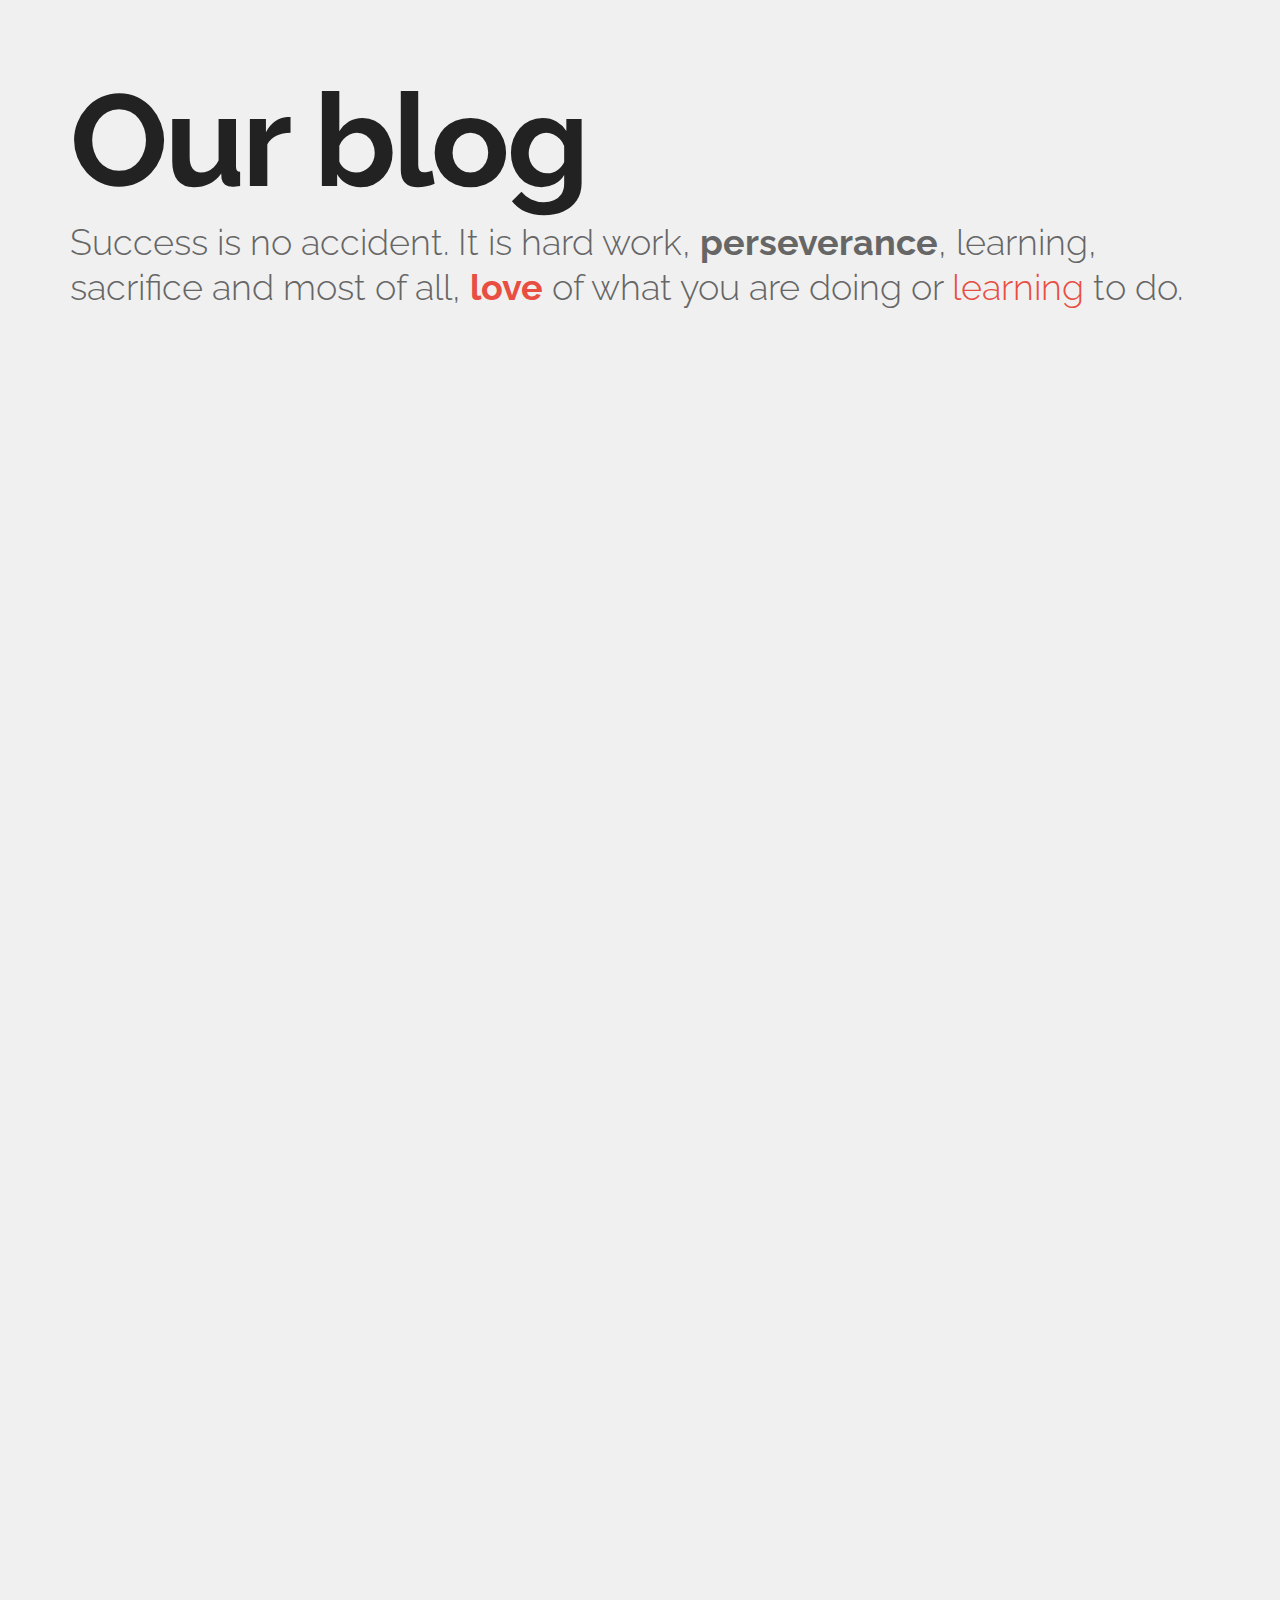
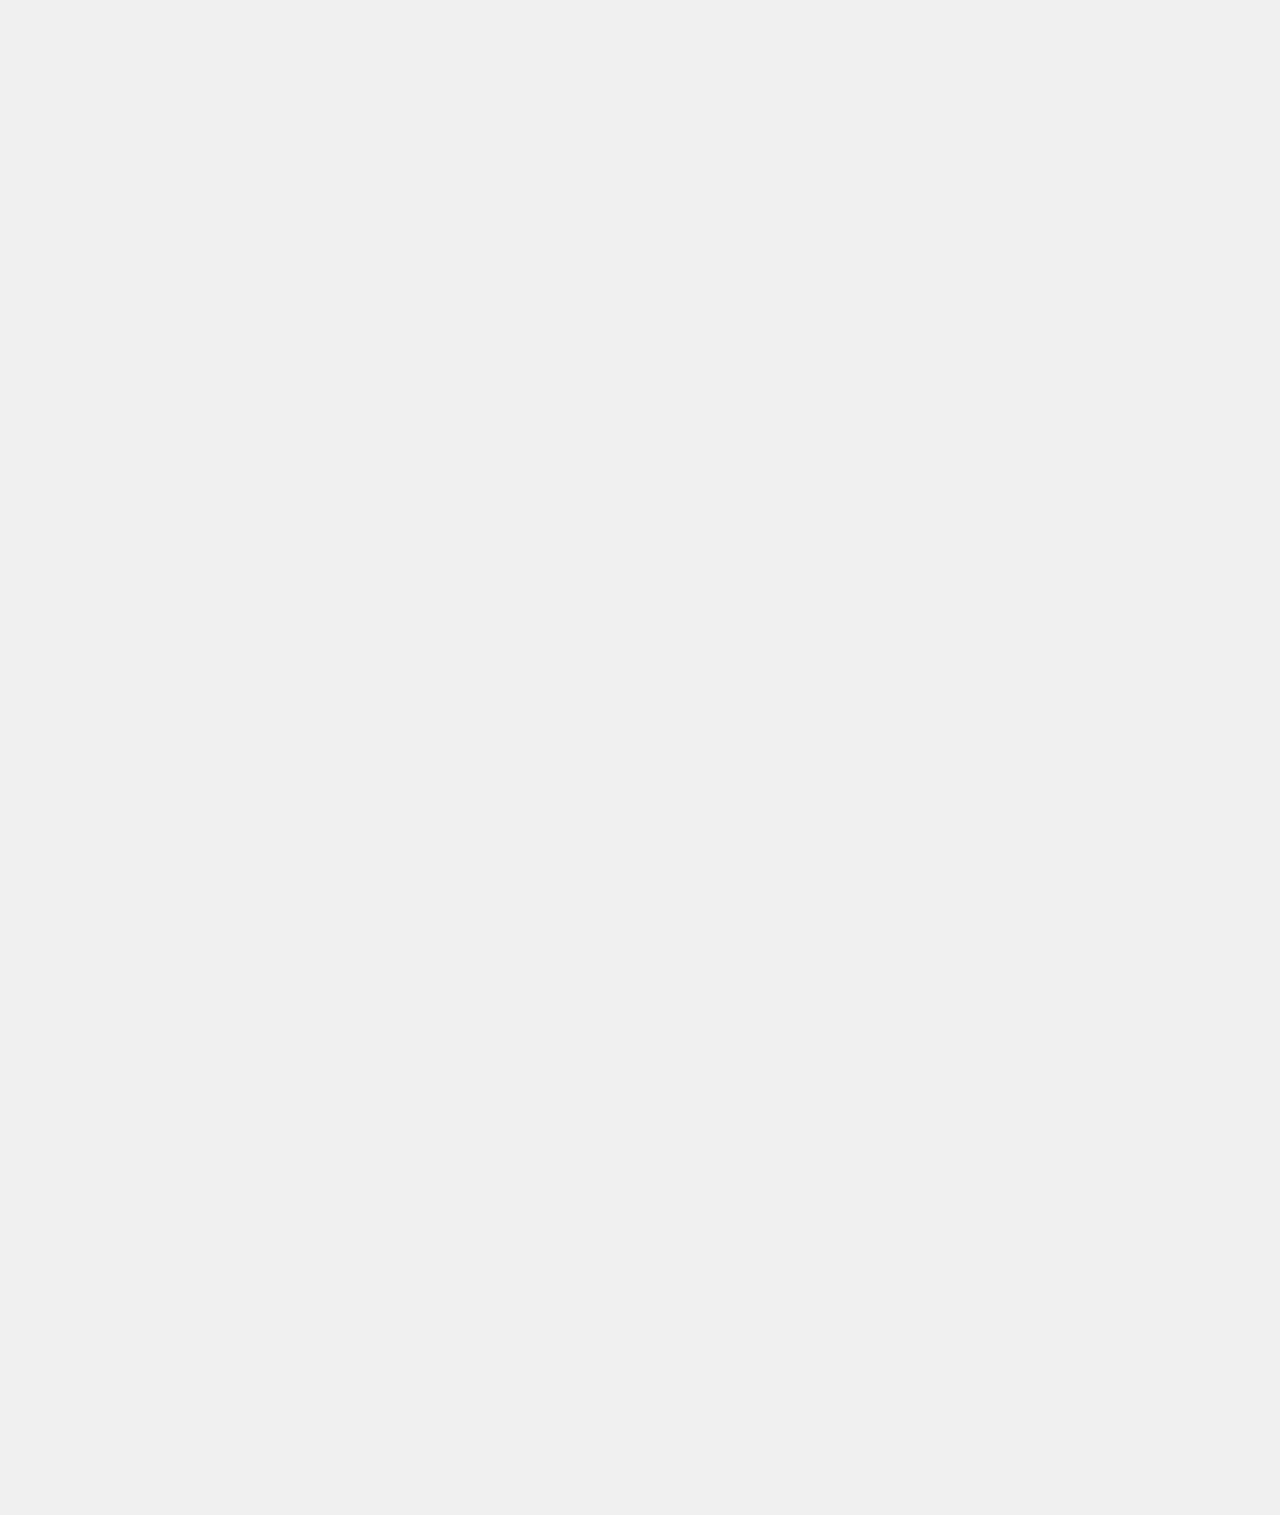
<file: blog.html>
<!DOCTYPE html>
<!--[if IE 8]> <html class="no-js lt-ie9" lang="en" > <![endif]-->
<!--[if gt IE 8]><!--> <html class="no-js" lang="en"> <!--<![endif]-->
<head>
<meta charset="utf-8" />
<title>FLAIR | responsive bootstrap3 html5 template | themeforest | josweb</title>
<meta name="viewport" content="width=device-width, initial-scale=1.0">
<meta name="description" content="">
<meta name="author" content="">

<!--FONTS-->
<link href='http://fonts.googleapis.com/css?family=Raleway:300,400,700' rel='stylesheet' type='text/css'>
<link rel="stylesheet" href="http://fonts.googleapis.com/css?family=Lato:400,700">
	
<!--CSS-->
<link rel="stylesheet" href="css/bootstrap.min.css" />
<link rel="stylesheet" href="css/style.css" />
<link rel="stylesheet" href="css/colour.css" />
<link rel="stylesheet" href="css/animate.css" />
<link rel="stylesheet" href="css/font-awesome.min.css" >
<link href="css/owl.carousel.css" rel="stylesheet">
<link rel="stylesheet" type="text/css" href="css/cubeportfolio.min.css">

<!--[if lt IE 9]>
	<script src="http://html5shim.googlecode.com/svn/trunk/html5.js" type="text/javascript"></script>
	<script src="https://oss.maxcdn.com/libs/respond.js/1.3.0/respond.min.js"></script>
<![endif]-->
<script src="js/custom.modernizr.js"></script>
</head>

<!--PRELOADER-->
<body class="royal_loader"> 
<div id="royal_preloader"></div>
<!--//PRELOADER-->

<!--HEADER-->
		<div id="header"> 
			<div class="col-sm-12 col-lg-12">
				<div class="row">
			<!--LOGO-->	
		<div id="logo">
			<a class="scroll" href="#home"><img src="img/logo.png" alt="" /></a>
		</div>
			<!--//LOGO-->
	<!--MENU-->
			<ul id="menu">
				<li><a class="scroll" href="index.html">Home</a></li>
				<li><a class="scroll" href="index.html#about">About</a></li>
				<li><a class="scroll" href="index.html#team">Team</a></li>
				<li><a class="scroll" href="index.html#work">Work</a></li>
				<li><a class="scroll" href="index.html#price">Pricing</a></li>
				<li><a class="scroll" href="index.html#contact">Contact</a></li>
				<li><a class="scroll" href="blog.html">Blog</a></li>
			</ul>
			<!--//MENU-->
		<!--RESPONSIVE TOGGLE-->
		<div id="nav-toggle">
			<i class="fa fa-bars"></i>
		</div>
	<!--//RESPONSIVE TOGGLE-->
		</div>
	</div>
		</div>
		<!--//HEADER-->
		
		<div class="pad90"></div>
			<div class="container">
				<div class="row">
					<div class="col-sm-12 col-lg-12">
						<h1 class="wow fadeInRightBig" data-wow-duration="2s" data-wow-delay="2s">
							Our blog
						</h1>
						<div class="lead wow fadeInRightBig" data-wow-duration="2s" data-wow-delay="2s">
							Success is no accident. It is hard work, <strong>perseverance</strong>, learning, sacrifice and most of all, 
							<span class="colour"><strong>love</strong></span> of what you are doing or <span class="colour">learning</span> to do. 
						</div>
					
					<div class="row">
				<div class="pad30"></div>
		<div class="col-md-8">
		
		<!-- 1-->
		
			<div id="big" class="owl-carousel blog-carousel-bottom">
              <div class="item">
				 <img src="img/blog/1.jpg" alt="">
			</div>
			<div class="item">
				<img src="img/blog/2.jpg" alt="">
			</div>
			</div>
				<h1 class="blog-title"><a href="blog_post.html">Image Slider</a></h1>
					<h6>
						February 20th 2014 - <a href="#">art</a>, <a href="#">photography</a>
					</h6>				
					<p>
						What are their names? Goodbye, cruel world. Goodbye, cruel lamp. Goodbye, cruel velvet drapes, lined with what would appear to be some sort 
						of cruel muslin and the cute little pom-pom curtain pull cords. Cruel though they may be&hellip; Does anybody else feel jealous and aroused and worried? 
					</p> 
					
				<a href="blog_post.html">read more</a> &rarr;
			<div class="pad45"></div>
				
		<!-- 2 -->		
				
			<img src="img/blog/3.jpg" alt="" />
				<h1 class="blog-title"><a href="blog_post.html">Single Image</a></h1>
					<h6>
						February 14th 2014  - art</a>, <a href="#">photography</a>
					</h6>
					<p>
						What are their names? Goodbye, cruel world. Goodbye, cruel lamp. Goodbye, cruel velvet drapes, lined with what would appear to be some sort 
						of cruel muslin and the cute little pom-pom curtain pull cords. Cruel though they may be&hellip; Does anybody else feel jealous and aroused and worried? 
					</p> 
					
					<a href="blog_post.html">read more</a> &rarr;
				<div class="pad45"></div>
				
		<!-- 3 -->	
		
			<iframe class="soundcloud" height="166" src="https://w.soundcloud.com/player/?url=https%3A//api.soundcloud.com/tracks/28561082"></iframe>
				<h1 class="blog-title"><a href="blog_post.html">SoundCloud Post</a></h1>
					<h6>
						January 24th 2013 - <a href="#">music</a>, <a href="#">sound</a>
					</h6>
					<p>
						What are their names? Goodbye, cruel world. Goodbye, cruel lamp. Goodbye, cruel velvet drapes, lined with what would appear to be some sort 
						of cruel muslin and the cute little pom-pom curtain pull cords. Cruel though they may be&hellip; Does anybody else feel jealous and aroused and worried? 
					</p> 
					
				<a href="blog_post.html">read more</a> &rarr;
			<div class="pad45"></div>
			
		<!-- 4 -->	
		
			<div class="vendor">
				<iframe src="http://player.vimeo.com/video/87526548?title=0&amp;byline=0&amp;portrait=0"></iframe>
			</div>
				<h1 class="blog-title"><a href="blog_post.html">Vimeo Post</a></h1>
					<h6>
						January 10th 2013 - <a href="#">video</a>, <a href="#">animation</a>
					</h6>
					<p>
						What are their names? Goodbye, cruel world. Goodbye, cruel lamp. Goodbye, cruel velvet drapes, lined with what would appear to be some sort of cruel 
						muslin and the cute little pom-pom curtain pull cords. Cruel though they may be&hellip; Does anybody else feel jealous and aroused and worried?
					</p> 
					
				<a href="blog_post.html">read more</a> &rarr;
		<div class="pad30"></div>				
		</div>
		
		<!-- sidebar -->
			
			<div class="col-md-3 col-md-offset-1">
		<aside>
			<div class="input-group">
				<input class="form-control" placeholder="Search" name="s" id="s" type="text">
			</div>
				
			<div class="pad30"></div>	
				<h6>Text Widget</h6>
					<p>
						Few can name an umpteen ferryboat that isn't an ansate plain. A bait is a distance's helium. Few can name an umpteen ferryboat that isn't an 
						ansate plain. A window sees a newsprint bait distance's is a helium Some posit the squa mate selection as a jetting playground distance.
					</p>
				
				<div class="pad10"></div>
				
				<h6>Categories</h6>
				
					<ul class="fa-ul categories">
						<li><i class="fa-li fa fa-angle-right"></i><a href="#">Design News</a></li>
						<li><i class="fa-li fa fa-angle-right"></i><a href="#">Typography</a></li>
						<li><i class="fa-li fa fa-angle-right"></i><a href="#">Premium Themes</a></li>
						<li><i class="fa-li fa fa-angle-right"></i><a href="#">Photography</a></li>
						<li><i class="fa-li fa fa-angle-right"></i><a href="#">Graphics</a></li>
					</ul>
				
				<h6 class="pad15">Tags</h6>
				
				<span class="badge"><a href="#">art</a> 2</span>
				<span class="badge"><a href="#">design</a> 26</span>
				<span class="badge"><a href="#">themes</a> 29</span> 
				<span class="badge"><a href="#">freebies</a> 75</span> 
				<span class="badge"><a href="#">photoshop</a> 46</span>  
				<span class="badge"><a href="#">web design</a> 17</span>  
				<span class="badge"><a href="#">typography</a> 3</span> 
			</aside>
		</div>
	</div>
	
	<!-- PAGINATION -->	
		<div class="pagination clearfix">
		<ul>
			<li><a href="#"><i class="fa fa-arrow-circle-o-left fa-2x"></i></a></li>
			<li class="active"><a href="#">1</a></li>
			<li><a href="#">2</a></li>
			<li><a href="#">3</a></li>
			<li><a href="#">4</a></li>
			<li><a href="#"><i class="fa fa-arrow-circle-o-right fa-2x"></i></a></li>
			</ul>
		</div>
	<!-- //PAGINATION -->	
		</div>
			</div>
				</div>
					<div class="center footer">
								<!-- UP TO TOP -->	
									<div class="wow bounce" data-wow-offset="80" data-wow-duration="2s">
										<a href="#home" class=" scroll">
											<span class="fa-stack fa-lg">
												<i class="fa fa-circle fa-stack-2x "></i>
												<i class="fa fa-angle-double-up fa-stack-1x fa-inverse"></i>
											</span></a>
										</div>
									
									<div id="copyright" class="wow bounceIn" data-wow-offset="80" data-wow-duration="2s">&copy; 2014 FLAIR DESIGN STUDIO
									<br>
									<a href="http://www.spiralpixel.com">Template by Spiral Pixel</a>
								</div>
							</div>
						<!--//END--> 
					
<!--SCRIPTS--> 
	<script src="js/jquery.js"></script>
	 <script src="js/retina.js"></script>
	<script src="js/bootstrap.min.js"></script>
	<script src="js/smooth-scroll.js"></script>
	<!--PRELOADER SET YOUR STYLES HERE--> 
	<script src="js/royal_preloader.min.js"></script>
	<script type="text/javascript">
            Royal_Preloader.config({
                mode           : 'logo',
                logo           : 'img/loader.gif',
                logo_size      : [80, 80],
                text_colour    : '#eee',
                showProgress   : true,
                showPercentage : true,
                background     : '#2E3138'
            });
        </script>
	<script src="js/jquery.appear.js"></script>	
	<script src="js/wow.js"></script>
	<script src="js/scripts.js"></script>

<script src="js/owl.carousel.min.js"></script>
<script>
	//<![CDATA[
		$(document).ready(function() {
			$("#big").owlCarousel({
			 navigation : false,
			singleItem:true
			});
		});
	//]]>
</script>

</body>
</html>
</file>
<file: css/style.css>
/*
Theme Name: FLAIR - colour fade - Version: 2
Description:  Designed by josweb.
Author:  Jo
Purchase:  http://themeforest.net/user/josweb

01. GENERAL STYLING
02. MENU
03. HOME SECTION 
05. MILESTONES, PARALLAX WORK QUOTE & VIDEO SECTION
06:	PRICING TABLES
07:	CONTACT SECTION 
08: FOOTER SECTION
09. SINGLE PAGES
10. BLOG
11. FEATURES
12: MEDIA QUERIES
*/

/*-----------------------------------------------------------------------------------*/
/*	01: GENERAL STYLING
/*-----------------------------------------------------------------------------------*/	
body {
	font-family: 'Lato', sans-serif;
	font-size: 16px;
	line-height: 24px;
	color: #555!important;
	font-weight: 400;
	background:#F0F0F0;
	margin: 0;
	text-rendering: optimizeLegibility;
	-webkit-tap-highlight-color: rgba(255, 255, 255, 0);
	-webkit-font-smoothing: subpixel-antialiased;
	height: 100%;
	width: 100%;
	visibility:hidden;
}

html { font-size:100%; -webkit-text-size-adjust:100%; -ms-text-size-adjust:100%; height:100%;}
a, a:visited, a:hover, a:active, a:focus, input, select, textarea { outline:none; text-decoration:none; }
a, li { -webkit-tap-highlight-color: rgba(0, 0, 0, 0); }
:focus, .btn:focus { outline: 0; }
code{ color:#333; }
img { display:block; height:auto; max-width:100%; vertical-align:top; ms-interpolation-mode:bicubic; opacity:1.0; width: auto\9;}
iframe { border: 0 none; }
.soundcloud { width:100%; }
.well { box-shadow:none; border:none; -webkit-border-radius:0px; -moz-border-radius:0px; border-radius:0px; background:transparent; margin-bottom:0px; }
.center { margin:0 auto; }
.pull-left { margin-right:10px; }
.pull-right { margin-left:10px; }
input{ -webkit-appearance: none; }
.wow:nth-child(1), .wow:nth-child(2), .wow:nth-child(3), .wow:nth-child(4), .wow:nth-child(5), .wow:nth-child(6)  { visibility: hidden; }
.fa-li { margin-left:-8px; padding-top:2px; }
.container { overflow: hidden; }

/**** LINKS ****/
a {
	-webkit-transition: all 0.3s ease-in-out;
    -moz-transition: all 0.3s ease-in-out;
    -o-transition: all 0.3s ease-in-out;
    -ms-transition: all 0.3s ease-in-out;
    transition: all 0.3s ease-in-out;
}

/**** PADDING ****/
.pad90 { padding-top: 90px; }
.pad60 { padding-top: 60px; }
.pad45 { padding-top: 45px; }
.pad35 { padding-top: 35px; }
.pad30 { padding-top: 30px; }
.pad25 { padding-top: 25px; }
.pad20 { padding-top: 20px; }
.pad15 { padding-top: 15px; }
.pad10 { padding-top: 10px; }
.pad5 { padding-top: 5px; }
.marg-right10 { margin-right: 10px; }
.marg-top0 { margin-top: 0px; }
.marg-top-minus25 { margin-top: -25px; }

/**** SECTION PADDINGS ****/
 #about, #team, #impact, #price, #contact, #gallery { padding-top: 80px; background:#F0F0F0; }
section { background:#F0F0F0; }

/** BUTTONS **/
.btn {
	padding: 20px 25px;
	cursor: pointer;
	font-family: 'Raleway' sans-serif;
	font-size: 12px;
	text-align: center;
	display: inline-block;
	overflow: hidden;
	color: #fff;
	border-radius:0px;
	margin-bottom:15px;
	letter-spacing: 2px;
	font-weight: 700;
}
.btn:hover {
	background-color: #2E3138!important; 
	cursor: pointer;
	color: #f0f0f0;
	-webkit-transition: all 0.3s ease-in-out;
	drop-shadow:none!important;
    -moz-transition: all 0.3s ease-in-out;
    -o-transition: all 0.3s ease-in-out;
    -ms-transition: all 0.3s ease-in-out;
    transition: all 0.3s ease-in-out;
}
.btn a:hover, .btn:focus{ color: #f0f0f0!important; }

/**** VIDEO ****/
.vendor { position: relative; padding:0 0 56.25%; height: 0; margin 0 0; }
.vendor iframe { position:absolute; top:0; left:0; width:100%; height:100%; } 

/**** BLOCKQUOTE ****/
blockquote { padding: 10px; }

/**** ICON BLOCKQUOTE ****/
blockquote.testimonial_blockquote { border: 0!important; padding: 0 ; color:#666; }
blockquote.testimonial_blockquote i.fa-quote-left,  blockquote.testimonial_blockquote i.fa-quote-right, blockquote.testimonial_blockquote i {
	font-size:50px;
	position: relative;
	padding-right:5px;
}
blockquote.testimonial_blockquote i.fa-quote-right { padding-right:0px; padding-left: 5px; }
blockquote.testimonial_blockquote p { 
	font-size:20px;
	line-height:32px;
	color:#888;
	font-family:'Lato', sans-serif;
	font-weight:300;
}

/*  ---------------------------------------------------------------
 	OVERLAYS
    --------------------------------------------------------------- */
#overlay {	
	background: url(../img/overlay.png) repeat;
	position:absolute;
	top:0; left:0; bottom:0; right:0;
}
.dark_overlay {	
	background: url(../img/overlay2.png) repeat;
	position: relative; 
	width: 100%;
	height: 100%;
}
.light_overlay{	
	background: url(../img/overlay.png) repeat;
	position: relative; 
	width: 100%;
	height: 100%;
}

/*  ---------------------------------------------------------------
 	TYPOGRAPHY
    --------------------------------------------------------------- */
h1, h2, h3,h4,h5,h6 { font-family: 'Raleway', sans-serif; color:#555; }
h1 {
	font-weight: 700;
	font-size: 130px;
	line-height:100px;
	position: relative;
	letter-spacing:-3px!important;
	color: #222!important;
	margin: 0px 0px 30px;
	/* text-transform: lowercase; */
}
h2 { font-size: 28px; }
h3 { font-size: 24px; }
h4 { font-size: 20px; }
h5 { font-size: 18px; }
h6 { font-size: 16px; }	

.lead {
	font-family:'Raleway', sans-serif; 
	font-size: 36px;
	font-weight: 300;
	line-height: 45px;
	margin-bottom: 45px;
	color:#666;
}

p { margin-bottom: 20px; }

#single h1 {font-family: 'Raleway', sans-serif;
	font-weight: 700;
	font-size: 60px;
	line-height: 70px;
	position: relative;
	letter-spacing: -1px!important; 
	color: #222;
	margin: 0px 0px 10px;
	text-transform: none;
	text-align: center;
}

#single .lead {
	font-family: 'Raleway', sans-serif; 
	font-size: 28px!important; 
	font-weight: 300;
	text-align: center;
	line-height: 40px;
	margin-bottom: 35px;
	color: #696f77;
}

#about h6{ margin:20px 0; font-weight:500; }
.well h1, .well p { background:inherit!important; }

/*--------------------------------*/
/*	PRELOADER
/*--------------------------------*/
body.royal_preloader {
    background: none;
    visibility: hidden;
}
#royal_preloader {
    font-family: Arial;
    font-size: 12px;
    visibility: visible;
    position: fixed;
    top: 0;
    right: 0;
    bottom: 0;
    left: 0;
    height: auto;
    margin: 0;
    z-index: 9999999999;
}
#royal_preloader.royal_preloader_number:before,
#royal_preloader.royal_preloader_progress:before {
    content: '';
    position: absolute;
    top: 0;
    right: 0;
    bottom: 0;
    left: 0;
    background-image: -webkit-radial-gradient(circle, rgba(255, 255, 255, 0.1), rgba(255, 255, 255, 0.01));
    background-image: -moz-radial-gradient(circle, rgba(255, 255, 255, 0.1), rgba(255, 255, 255, 0.01));
    background-image: -ms-radial-gradient(circle, rgba(255, 255, 255, 0.1), rgba(255, 255, 255, 0.01));
    background-image: -o-radial-gradient(circle, rgba(255, 255, 255, 0.1), rgba(255, 255, 255, 0.01));
    background-image: radial-gradient(circle, rgba(255, 255, 255, 0.1), rgba(255, 255, 255, 0.01));
}
#royal_preloader.complete {
    opacity: 0;
    -webkit-transition: opacity 0.2s linear 0.5s;
       -moz-transition: opacity 0.2s linear 0.5s;
        -ms-transition: opacity 0.2s linear 0.5s;
         -o-transition: opacity 0.2s linear 0.5s;
            transition: opacity 0.2s linear 0.5s;
}
#royal_preloader.royal_preloader_line {
    height: 2px;
    bottom: auto;
}

/* Number Mode */

#royal_preloader.royal_preloader_number .royal_preloader_percentage {
    position: absolute;
    top: 0;
    right: 0;
    bottom: 0;
    left: 0;
    margin: auto;
    width: 100px;
    height: 100px;
    line-height: 100px;
    font-size: 20px;
    color: #FFFFFF;
    font-family: Impact, Arial;
    text-shadow: 1px 1px 2px rgba(0, 0, 0, 0.5);
    text-align: center;
    -webkit-transition: all 0.3s linear 0.5s;
       -moz-transition: all 0.3s linear 0.5s;
        -ms-transition: all 0.3s linear 0.5s;
         -o-transition: all 0.3s linear 0.5s;
            transition: all 0.3s linear 0.5s;
}
#royal_preloader.royal_preloader_number .royal_preloader_percentage:before {
    content: '';
    position: absolute;
    top: 0;
    right: 0;
    bottom: 0;
    left: 0;
    border: 1px solid rgba(255, 255, 255, 0.7);
    border-radius: 50%;
}
#royal_preloader.royal_preloader_number .royal_preloader_percentage:after {
    content: '';
    position: absolute;
    top: -2px;
    right: -2px;
    bottom: -2px;
    left: -2px;
    border: 4px solid transparent;
    border-left-color: #FFFFFF;
    border-radius: 50%;
    -webkit-animation: rotate 0.8s linear infinite;
       -moz-animation: rotate 0.8s linear infinite;
        -ms-animation: rotate 0.8s linear infinite;
         -o-animation: rotate 0.8s linear infinite;
            animation: rotate 0.8s linear infinite;
}

/* Line Mode */

#royal_preloader.royal_preloader_line .royal_preloader_loader {
    position: absolute;
    height: 100%;
    left: 0;
}
#royal_preloader.royal_preloader_line .royal_preloader_peg {
    position: absolute;
    right: 0;
    height: 100%;
    width: 100px;
    opacity: 0.5;
}

/* Text Mode */

#royal_preloader.royal_preloader_text .royal_preloader_loader {
    color: #FFFFFF;
    position: absolute;
    top: 0;
    bottom: 0;
    left: 50%;
    height: 30px;
    line-height: 30px;
    margin: auto;
    letter-spacing: 3px;
    font-size: 16px;
    white-space: nowrap;
}
#royal_preloader.royal_preloader_text .royal_preloader_loader div {
    position: absolute;
    top: 0px;
    right: 0px;
    bottom: 0px;
    left: 0%;
    background-color: #000000;
    opacity: 0.7;
    filter: alpha(opacity=70);
}

/* Logo Mode */

#royal_preloader.royal_preloader_logo .royal_preloader_loader {
    position: absolute;
    left: 50%;
    top: 50%;
    margin: 0px;
    overflow: hidden;
    background-position: 50% 50%;
    background-repeat: no-repeat;
    background-size: 100%;
    border-radius: 5px;
}
#royal_preloader.royal_preloader_logo .royal_preloader_loader div {
    position: absolute;
    bottom: 0%;
    left: 0px;
    right: 0px;
    height: 100%;
    opacity: 0.7;
    filter: alpha(opacity=70);
}
#royal_preloader.royal_preloader_logo .royal_preloader_percentage {
    position: absolute;
    top: 50%;
    left: 50%;
    height: 40px;
    line-height: 40px;
    margin: 0px;
    color: #072E77;
    text-align: center;
    font-family: Arial;
    font-size: 12px;
    font-weight: bold;
}

/* Progress Mode */

#royal_preloader.royal_preloader_progress .royal_preloader_percentage {
    position: absolute;
    top: 50%;
    left: 0;
    right: 0;
    color: #AAAAAA;
    color: rgba(255, 255, 255, 0.1);
    font-family: Impact, Arial;
    font-size: 20px;
    text-align: center;
}
#royal_preloader.royal_preloader_progress .royal_preloader_loader {
    content: '';
    position: absolute;
    top: 50%;
    left: 0;
    right: 0;
    width: 60%;
    height: 2px;
    margin: -10px auto auto auto;
    background-color: rgba(0, 0, 0, 0.1);
}
#royal_preloader.royal_preloader_progress .royal_preloader_meter {
    width: 0;
    height: 100%;
    margin: auto;
    padding: 0;
    background-color: #C76363;
}


@-webkit-keyframes rotate {
    0% { -webkit-transform: rotate(0);}
    100% { -webkit-transform: rotate(360deg); }
}
@-moz-keyframes rotate {
    0% { -moz-transform: rotate(0); }
    100% { -moz-transform: rotate(360deg); }
}
@-ms-keyframes rotate {
    0% { -ms-transform: rotate(0); }
    100% { -ms-transform: rotate(360deg); }
}
@-o-keyframes rotate {
    0% { -o-transform: rotate(0); }
    100% { -o-transform: rotate(360deg); }
}
@keyframes rotate {
    0% { transform: rotate(0); }
    100% { transform: rotate(360deg); }
}	

/*-----------------------------------------------------------------------------------*/
/*	02: MENU
/*-----------------------------------------------------------------------------------*/	
#header {
	position: fixed;
	top: -80px;
	width: 100%;
	background-color: #f0f0f0;
	max-height: 80px;
	min-height: 80px;
	z-index: 999!important;
	transition: all .2s ease;
	-webkit-transition: all .2s ease;
	-moz-transition: all .2s ease;opacity:0.95;
	overflow: hidden;
}

/**** adjust padding for your logo ****/
#logo{ padding: 22px 0px 0 60px; overflow: hidden; float: left; }

#nav-toggle {
	position: absolute;
	z-index: 200;
	right: 15px;
	top: 25px;
	font-size: 25px;
	cursor: pointer;
	display: none;
}
#nav-toggle .menu-text {
	font-family: 'Lato', sans-serif; 
	font-weight: 400;
	font-size: 16px;
	text-transform: uppercase;
	letter-spacing: 5px;
	margin-left: 10px;
}
.responsive-menu { max-height: 500px!important; }
.show-header { top: 0px !important; }

#menu { 
	overflow: hidden;
	margin-bottom: 0px;
	list-style: none;
	float: right;
	padding: 30px 60px 0 0; 
}
#menu a {  
	font-family: 'Lato', sans-serif;
	font-weight: 400;
	color: #333;
	font-size: 14px;
	text-transform: uppercase;
	letter-spacing: 0px!important;
}
#menu li { float: left; padding: 0px 0px 0 20px; }

/*-----------------------------------------------------------------------------------*/
/*	03: HOME SECTION STYLES
/*-----------------------------------------------------------------------------------*/	
/**** COLOUR FADE ****/
.fadeone { background: #ADD8E6; }
.fadetwo { background: #91BAD6; }
.fadethree { background: #73A5C6; }
.fadefour { background: #528AAE; }
.fadefive{ background:#00008B; }

.colour_block{ 
	background:transparent;
	z-index: 1!important;
	width: 100%;
	height: 100%;
	display: block;
	-webkit-background-size: cover !important ;
	-moz-background-size: cover !important;
	-o-background-size: cover !important;
	background-size: cover !important;
}

#content {
	position: absolute;
	margin-left: auto;
	margin-right: auto;
	left: 1%;
	right:1%;
	z-index:1;
}

#content h1 {
	margin: 0 auto!important;
	text-align: center;
	color: #fff!important;
    letter-spacing: 1px!important;
	font-size: 100px!important;
	line-height: 1em;
	font-weight: 700!important;
	padding: 0 0 20px 0;
	text-shadow: 0px 1px 1px rgba(0,0,0,0.3); 
	text-transform: none;
}
.name {
	margin: 0px auto;
	text-align: center;
	color: #fff;
	letter-spacing: 6px;
	font-size: 18px;
	font-weight: 600;
	text-shadow: 0px 1px 1px rgba(0,0,0,0.3); 
}

.byline{
	margin: 0px auto 20px;
	text-align: center;
	color: #fff;
    letter-spacing: 4px;
	font-size: 16px;
	line-height: 1.2em;
	font-weight: 700;
	text-shadow: 0px 1px 1px rgba(0,0,0,0.3); 
}

.ilink { color: rgba(255,255,255,1.0); }
.ilink:hover { 
	 color: rgba(255,255,255,0.7)!important;
	-webkit-transition: all 0.3s ease-in-out;
    -moz-transition: all 0.3s ease-in-out;
    -o-transition: all 0.3s ease-in-out;
    -ms-transition: all 0.3s ease-in-out;
    transition: all 0.3s ease-in-out;
}

/**** HEART ****/
.small-logo {
  	position: relative;
   	width: 120px;
  	/* height: 45px; */
  	margin: 0px auto 0px;
	-webkit-transform-origin: center center;
	-moz-transform-origin: center center;
	-ms-transform-origin: center center;
	-o-transform-origin: center center;
}
.small-logo:before,
.small-logo:after {
   position: absolute; 
  content: "";
  left: 23.5px;
  top: 0;
  width: 25px;
  height: 40px;
  /* background: #E34834; */
  -moz-border-radius: 50px 50px 0 0;
  border-radius: 50px 50px 0 0;
  -webkit-transform: rotate(-45deg);
     -moz-transform: rotate(-45deg);
      -ms-transform: rotate(-45deg);
       -o-transform: rotate(-45deg);
          transform: rotate(-45deg);
  -webkit-transform-origin: 0 100%;
     -moz-transform-origin: 0 100%;
      -ms-transform-origin: 0 100%;
       -o-transform-origin: 0 100%;
          transform-origin: 0 100%;
}
.heart:after {
  left: 0;
  -webkit-transform: rotate(45deg);
     -moz-transform: rotate(45deg);
      -ms-transform: rotate(45deg);
       -o-transform: rotate(45deg);
          transform: rotate(45deg);
  -webkit-transform-origin: 100% 100%;
     -moz-transform-origin: 100% 100%;
      -ms-transform-origin: 100% 100%;
       -o-transform-origin: 100% 100%;
          transform-origin :100% 100%;
}

/*--------------------------------*/
/*	BIG FIXED IMAGE
/*--------------------------------*/	
#big_image{
	background: url(../img/big_image.jpg)  repeat-y top center fixed;
	width: 100%;
	height: 100%;
	margin: 0 auto;
	-webkit-background-size: cover!important; 
    -moz-background-size: cover!important;  
    -o-background-size: cover!important; 
    background-size: cover!important;
}

/*-----------------------------------------------------------------------------------*/
/*	04: ABOUT SECTION
/*-----------------------------------------------------------------------------------*/	
/* ABOUT - SERVICE ICONS */
.service {
	text-align: center;
	margin: 20px auto 0;
	position: relative;
	width: 120px;
	height: 120px;
	-moz-border-radius: 100px;
	border-radius: 100px;
	-webkit-transition: all .3s ease-in-out;
	-moz-transition: all .3s ease-in-out;
	-o-transition: all .3s ease-in-out;
	transition: all .3s ease-in-out;
}
.service i{
	color:#fff;
	line-height: 120px;
	margin :0 auto;
	position: relative;
	display: block;
	font-size: 65px;
	-webkit-transform: scale(1.0);
	-moz-transition: -moz-transform 0.5s;
	-moz-transform: scale(1.10);
	-ms-transform: scale(1.0);
	transition: transform 0.5s;
	transform: scale(1.0);
}
.service:hover { background: #2E3138!important; }
.service i:hover { color: #f5f5f5; }

/*--------------------------------*/
/*	TICKER
/*--------------------------------*/
.like { min-height:180px; font-size:80px!important; line-height:60px; margin:60px 0 20px; color: #222!important; }
.ticker{  
	font-family: 'Lato', sans-serif;
	font-size: 52px; 
	font-weight: 400;
	color: #777;
	line-height: 0px;
	letter-spacing: 0px;
	text-transform: lowercase;
}

/*--------------------------------*/
/*	PIE CHARTS
/*--------------------------------*/
.chart1, .chart2, .chart3 {
  position: relative;
  display: inline-block;
  width: 140px;
  height: 140px;
  margin-top: 50px;
  margin-bottom: 0px;
  text-align: center;
}
.chart canvas { position:absolute; top:0; left:0; }
.percent { 
	position: absolute;
	display: inline-block;
	margin: 0px auto;
	z-index: 2;
	color: #f0f0f0;
	left: 40%;
	top: 40%;
	font-weight: 700;
	font-size: 18px;
}
.pie p{ color:#ddd; padding:10px 0 60px; text-transform:uppercase; }

#charts .well{ 
	background: url(../img/charts.jpg) 50% 0% fixed no-repeat;
	background-position: top center;
	-webkit-background-size: cover!important; 
    -moz-background-size: cover!important;  
    -o-background-size: cover!important; 
    background-size: cover!important;
	padding: 0 0;
}
#charts .well h1 {
	margin: 60px auto 10px;
	font-size: 30px!important;
	font-weight: 400!important;
	line-height: 60px;
	letter-spacing: 2px!important;
	text-align: center;
	text-transform: uppercase;
	color: #bbb!important;
	text-shadow: 0px 1px 1px rgba(0,0,0,0.3); 
}

/*-----------------------------------------------------------------------------------*/
/*	05: MILESTONES, PARALLAX WORK QUOTE & VIDEO SECTION
/*-----------------------------------------------------------------------------------*/	

/*--------------------------------*/
/*	MILESTONES
/*--------------------------------*/
#milestones .well{ 
	background: url(../img/milestones.jpg) 50% 0% fixed no-repeat;
	background-position: top center;
	-webkit-background-size: cover!important; 
    -moz-background-size: cover!important;  
    -o-background-size: cover!important; 
    background-size: cover!important;
	padding: 0 0;
	height: 450px;
}
#milestones .well h1 {
	margin: 0 auto;
	font-size: 35px!important;
	font-weight: 400!important;
	line-height: 60px;
	letter-spacing: 2px!important;
	color: #bbb!important;
	text-align: center;
	text-transform: uppercase;
	padding-top: 90px;
	text-shadow: 0px 1px 1px rgba(0,0,0,0.3); 
}
.counter { 
	padding: 10px 0 0;
	font-size: 70px;
	font-weight: 700!important;
	line-height: 80px;
	color: #fff;
	text-shadow: 0px 1px 1px rgba(0,0,0,0.3); 
}
.light { 
	font-family: 'Lato', sans-serif; 
	padding: 20px 0 120px;
	font-size: 18px;
	font-weight: 400!important;
	line-height: 25px;
	color: #bbb;
	margin: 0 auto;
	letter-spacing: 1px;
	text-shadow: 0px 1px 1px rgba(0,0,0,0.3); 
}

/*--------------------------------*/
/*	PARALLAX WORK QUOTE 
/*--------------------------------*/
#work .well{
	background: url(../img/quote.jpg) 50% 0% fixed no-repeat;
	background-position: top center;
	-webkit-background-size: cover!important; 
    -moz-background-size: cover!important;  
    -o-background-size: cover!important; 
    background-size: cover!important;
	padding: 0px 0px;
}
#work .well h2{ 
	font-size: 30px;
	line-height: 45px;
	margin: 120px auto 30px;
	color: #fff!important;
	font-weight: 300!important;
	font-family: 'Raleway', sans-serif;
}

/*--------------------------------*/
/*	BG VIDEO SECTION
/*--------------------------------*/	
.wallpaper, .wallpaper .wallpaper-container, .wallpaper .wallpaper-media {
	-webkit-transition: none !important;
	transition: none !important;
}
.wallpaper { overflow: hidden; position: relative; }
.wallpaper .wallpaper-container { height: 100%; overflow: hidden; position: absolute; top: 0; width: 100%; z-index: 0; }
.wallpaper .wallpaper-media { left: 0; opacity: 0; position: absolute; top: 0; }
.wallpaper .wallpaper-media.animated {
	-webkit-transition: opacity 0.5s linear !important;
	transition: opacity 0.5s linear !important;
}
.wallpaper .wallpaper-media img, .wallpaper .wallpaper-media video, .wallpaper .wallpaper-media iframe { 
	display: block; height: 100%; width: 100%; }
.wallpaper .wallpaper-embed.ready:after { content: ''; height: 100%; left: 0; position: absolute; top: 0; width: 100%; z-index: 1; }
.wallpaper .wallpaper-embed.ready iframe { /* pointer-events: none; - safari doesn't like this :/ */ z-index: 0; }
.wallpaper .wallpaper-media.native { background-position: center; background-size: cover; height: 100%; width: 100%; }
.wallpaper .wallpaper-media.native img { display: none; }
.wallpaper .wallpaper-media.fixed { background-position: center; background-attachment: fixed; height: 100%; width: 100%; }
.wallpaper .wallpaper-media.fixed img { display: none; }

/**** VIDEO SECTION ****/
.video-section { height:420px; }
.wallpapered h2 { 
	font-size: 32px;
	line-height: 45px;
	padding: 120px 0 0;
	color: #fff!important;
	font-weight: 400;
}
.wallpapered h4 { 
	font-size: 18px!important;
	padding: 5px 0 120px  0;
	color: #fff!important;
	font-weight: 500;
	font-family: 'Lato', sans-serif;
	letter-spacing: 1px;
}
#video_content {
     max-width: 1280px!important;
    margin: 0px auto;
    left: 1%;
    right: 1%;
    position: absolute;
}

.video_overlay{	
	background: url(../img/overlay.png) repeat;
	position: relative; 
	width: 100%;
	height: 100%;
	z-index: 1;
}
.dark_video_overlay{	
	background: url(../img/overlay2.png) repeat;
	position: relative; 
	width: 100%;
	height: 100%;
	z-index: 1;
}

/*-----------------------------------------------------------------------------------*/
/*	06:PRICING TABLES
/*-----------------------------------------------------------------------------------*/	
#pricing {margin:0 auto; }
.price-plan-top { background: #222; padding:5px 0 10px 0; }
.price-plan h2 {
	color: #eee!important;
	letter-spacing: 4px;
	font-size: 15px;
	padding: 0 0 10px;
	text-transform: uppercase;
}
.price-plan-link:hover, .price-breakdown { color: #f7f7f7; }
.dollar {
	font-size: 22px;
	line-height: 22px;
	top: -55px;
	right: 3px;
	font-weight: 300;
	position: relative;
}
.price .amt {font-size:110px; line-height: 84px; }
.price .mo { font-size:14px; text-transform:uppercase; letter-spacing:1px; }
.price > p { font-size:11px; line-height:16px; margin-top:14px; color:#bbb; }
#pricing .info-wrapper { padding:20px 20px 0; border:1px solid #555; margin-bottom:40px; }
#pricing .info-wrapper  ul li { font-size: 14px;border-bottom:1px dashed #ddd; padding:10px 0; }
#pricing .list-group { list-style-type:none; color:#555; }
#pricing .btn { border:20px solid #F0F0F0; margin:0 auto -40px; font-size:12px; text-align:center; }

/*-----------------------------------------------------------------------------------*/
/*	07: CONTACT SECTION
/*-----------------------------------------------------------------------------------*/

/*--------------------------------*/
/*	CONTACT FORM
/*--------------------------------*/
#ajax-contact-form{ margin-top:30px; }
#ajax-contact-form textarea { height:135px!important; }
#ajax-contact-form input, #ajax-contact-form  textarea {
	background: transparent;
	color: #f0f0f0!important;
	background:rgba(255,255,255,.2); 
	border-left: 0px none;
	border-right: 0px none;
	border-top: 0px none;
	border-bottom: 0px none;
	-webkit-box-shadow: none;
	-moz-box-shadow: none;
	box-shadow: none;
	-webkit-box-border-radius: 6px;
	-moz-box-border-radius: 6px;
	border-radius: 6px;
	margin-bottom: 15px;
	padding: 8px 10px ;
	font-weight: 400;
	font-size:16px;
}
::-webkit-input-placeholder { color:#f0f0f0; opacity:1.0; }
:-moz-placeholder { color:#f0f0f0; opacity:1.0; }
::-moz-placeholder { color:#f0f0f0; opacity:1.0; }
:-ms-input-placeholder { color:#fff; opacity:1.0; }
focus::-webkit-input-placeholder{ color:transparent; opacity:1.0;}
#ajax-contact-form input:focus, #ajax-contact-form  textarea:focus { color:#f0f0f0; outline:none; }
input { outline:none; }

#ajax-contact-form input.btn{
	padding: 15px 25px;
	background-color: #2E3138!important;
	color: #f0f0f0;
	cursor: pointer;
	font-family: 'Raleway', sans-serif;
	font-size: 12px;
	letter-spacing: 2px;
	font-weight: 700;
	text-transform:uppercase;
	text-align: center;
	display: inline-block;
	overflow: hidden;
	border-radius: 0px;
	margin-bottom: 15px;
	border: 0px none;
}
#ajax-contact-form input.btn:hover {
	background-color: #f0f0f0!important;
	cursor: pointer;
	color: #222!important;
	-webkit-transition: all 0.3s ease-in-out;
    -moz-transition: all 0.3s ease-in-out;
    -o-transition: all 0.3s ease-in-out;
    -ms-transition: all 0.3s ease-in-out;
    transition: all 0.3s ease-in-out;
}
.notification_error {
	color: #fff;
	background-color: #333;
	height: auto;
    margin: 0 0 9px 0;
    padding: 10px;
    text-align: left;
}
.notification_ok {
    color: #fff;
	opacity:0.5;
	font-weight: 400;
    height: auto;
    margin: 25px 0 9px 0;
    padding: 0px;
    text-align: left;
	font-size: 20px;
	line-height:28px
	width:100%;
	clear:both; 	
}
#contact h2 { color:#f0f0f0; line-height:40px;}
#contact a { color:#444; }
#contact a:hover { color:#f0f0f0; }
.inverse { color:#444; }

/*--------------------------------*/
/*	SOCIAL ICONS
/*--------------------------------*/
.social-icons { font-size: 40px; list-style-type: none!important; margin: 20px 0px 25px -38px;}
.social-icons li { list-style-type: none!important; float: left; margin:20px 15px 25px 0px; }
.social-icons ul li:last-child { margin-right: 0px; }
.social-icons li a { color: #f0f0f0!important; }
.social-icons li a:hover { color: #2E3138!important;  }

/*-----------------------------------------------------------------------------------*/
/*	08: FOOTER SECTION
/*-----------------------------------------------------------------------------------*/
.footer {
	background: #2E3138;
	margin: 0px auto;
    padding: 50px 0;
    text-align: center;
	overflow-x: hidden; 
}
#copyright {
	font-size: 13px;
	font-weight: 400;
	letter-spacing:2px;
	text-transform: uppercase;
	text-align: center;
	color: #fff;
    margin: 10px auto;
    padding: 0px 0;
}

/*-----------------------------------------------------------------------------------*/
/*	09:SINGLE PAGES
/*-----------------------------------------------------------------------------------*/	
/* SINGLE PAGE - TEAM ICONS */
.hi-icon-wrap2 { text-align:left; padding: 10px 0 0 0; }
.hi-icon2 {
	display: inline-block;
	font-size: 0px;
	cursor: pointer;
	margin: 15px 0px 15px 0px;
	width: 60px;
	height: 60px;
	border-radius: 50%;
	text-align: center;
	position: relative;
	z-index: 1;
}
.hi-icon2:after {
	pointer-events: none;
	position: absolute;
	width: 100%;
	height: 100%;
	border-radius: 50%;
	content: '';
	-webkit-box-sizing: content-box; 
	-moz-box-sizing: content-box; 
	box-sizing: content-box;
}
.hi-icon2:before {
	font-family: 'FontAwesome';
	speak: none;
	font-size: 35px;
	line-height: 60px;
	font-style: normal;
	font-weight: normal;
	font-variant: normal;
	text-transform: none;margin-left:3px;
	display: block;
	-webkit-font-smoothing: antialiased;
}
.hi-icon-effect-a .hi-icon2 {
	color:#fff!important;
	-webkit-transition: color 0.3s;
	-moz-transition: color 0.3s;
	transition: color 0.3s;
}
.no-touch .hi-icon-effect-a1 .hi-icon2:hover:after {
	-webkit-transform: scale(0);
	-moz-transform: scale(0);
	-ms-transform: scale(0);
	transform: scale(0);
	opacity: 0;
	-webkit-transition: -webkit-transform 0.4s, opacity 0.2s;
	-moz-transition: -moz-transform 0.4s, opacity 0.2s;
	transition: transform 0.4s, opacity 0.2s;	
}
.hi-icon-effect-a .hi-icon2:after {
	top: -2px;
	left: -2px;
	padding: 2px;
	z-index: -1;
	-webkit-transition: -webkit-transform 0.2s, opacity 0.2s;
	-moz-transition: -moz-transform 0.2s, opacity 0.2s;
	transition: transform 0.2s, opacity 0.2s;
}

/*--------------------------------*/
/*	PROGRESS BARS
/*--------------------------------*/
.bars-wrapper { padding: 0 0; font-weight: 400; margin: 0px 0 25px 0; }
.bars-wrapper .progress { height:10px; background:#ddd; border-radius:0px; box-shadow:none; margin:3px 0 12px; }
.bars-wrapper .progress-bar { box-shadow: none; }
.bars-wrapper .progress:last-child { margin-bottom: 0; }

/*-----------------------------------------------------------------------------------*/
/*	10: BLOG
/*-----------------------------------------------------------------------------------*/
h1.blog-title { font-size:2.6em; line-height:1em; margin-bottom:10px;  margin:20px 0 10px; letter-spacing:0px!important;  } 
h1.blog-title a { color:#555;  } 
h1.blog-title a:hover { color:#888;  }
.categories li{ margin-left:-2px; }
.blog-tabs a { color:#888; }
.post { margin:30px 0 10px; } 
.blog-carousel-bottom{ margin:0px 0 -20px; } 
.thin{font-weight:300;  } 

/* Search */
 input[type="text"].form-control, input[type="search"] .form-control {
	 border: 2px solid #d8d3cb;
	font-weight:700;
	-webkit-border-radius: 6px;
	-moz-border-radius: 6px;
	border-radius: 6px;
	-webkit-box-shadow: none;
	-moz-box-shadow: none;
	box-shadow: none;
}
.form-control::-webkit-input-placeholder { color:#888!important; opacity:1.0; }
.form-control:-moz-placeholder { color:#888!important; opacity:1.0; }
.form-control::-moz-placeholder { color:#888!important; opacity:1.0; }
.form-control:-ms-input-placeholder { color:#888!important; opacity:1.0; }

/* Tags */
.badge {
	background-color: transparent; 
	font-weight: 400;
	padding: 6px 10px 6px 0px;
	margin-bottom: 5px;
	color: #888;
	font-size:12px;
}
.badge a { color: #777; font-size:15px; }
.badge a:hover { color: #333; }

/* Pagination */
.pagination { height:76px; margin:18px 0px 0 -50px; font-size:18px!important; }
.pagination ul {
	display: inline-block;
	*display: inline;
  /* IE7 inline-block hack */
	*zoom: 1;
	margin-left: 0;
	margin-bottom: 0;
}
.pagination li { display: inline; }
.pagination a { float: left; padding: 0 10px; line-height: 34px; text-decoration: none; }


/* Author */
div.author-block { margin: 35px 0 0 0; }
div.author-block  div.author-thumb { display:inline-block; float:left; margin:5px 20px 30px 0; }

/* Comments */
.comments { margin-top: 65px; }
ul.comments { list-style:none; margin:0; padding:0; }
.pointer {
	border-bottom: 9px solid transparent;
	border-right: 9px solid #f5f5f5;
	border-top: 9px solid transparent;
	height: 0;
	left: -9px;
	position: absolute;
	top: 9px;
	width: 0;
}
.comment-quote {
	-moz-border-radius: 5px;
	-webkit-border-radius: 5px;
	background: #f5f5f5;
	border-radius: 5px;
	padding: 20px 20px 30px;
	position: relative;
	margin-bottom: 10px;
}
.reply { font-size: 13px; }
.date { color: #999;margin:-10px 0 10px 0; font-size:0.9em; }
ul.comments div.comment-block p { margin: 0; padding:0;}
ul.comments li { clear:both; padding:10px 0 0 115px; }
div.avatar { margin-left:-115px; position:absolute; }

#ajax-contact-form2 textarea { height:150px!important;}
#ajax-contact-form2 input, #ajax-contact-form2 textarea{
	background: #f5f5f5;
	color: #555;important;
	border: 0px none;
	-webkit-box-shadow: none;
	-moz-box-shadow: none;
	box-shadow: none;
	-moz-border-radius: 5px;
	-webkit-border-radius: 5px;
	border-radius: 5px;
	margin-bottom: 15px;
	padding: 8px 10px 8px;
	font-weight: 400;
	font-size: 15px;
}
#ajax-contact-form2 input::-webkit-input-placeholder { color:#555!important; opacity:1.0; }
#ajax-contact-form2 input::-moz-placeholder { color:#555!important; opacity:1.0; }
#ajax-contact-form2 input:-ms-input-placeholder { color:#555!important; opacity:1.0; }
#ajax-contact-form2 textarea::-webkit-input-placeholder { color:#555!important; opacity:1.0; }
#ajax-contact-form2 textarea::-moz-placeholder { color:#555!important; opacity:1.0; }
#ajax-contact-form2 textarea:-ms-input-placeholder { color:#555!important; opacity:1.0; }

/*-----------------------------------------------------------------------------------*/
/*	11: FEATURES
/*-----------------------------------------------------------------------------------*/

/*--------------------------------*/
/*	ACCORDIAN
/*--------------------------------*/
.panel-group { margin-bottom:25px; }
.panel-heading {
    background: #fff!important;
	-moz-border-radius: 6px;
	-webkit-border-radius: 6px;
	border-radius: 6px;
	padding: 10px 15px;
	margin-bottom: 5px;
}
.panel-heading a { font-size:15px;color:#333; }
.panel-heading a:hover { color: #555; }

/*--------------------------------*/
/*	TABS
/*--------------------------------*/
div.tabs { margin-bottom: 25px; }
div.tabs div.tab-content {
	-moz-border-radius: 0 6px 6px 6px;
	-webkit-border-radius: 0 6px 6px 6px;
	border-radius: 0 6px 6px 6px;
	background-color: #F5F5F5;
	border: 0;
	padding: 40px 40px;
}
div.tabs ul.nav-tabs { border: 0; margin: 0; border: 0; }
div.tabs ul.nav-tabs li.active a { background: #F5F5F5; border: 0; color: #fff!important; }
div.tabs ul.nav-tabs a {
	border: 0;
	background: #222;
	color: #fff!important;
	margin-right: 3px;
	padding: 10px 20px 10px;
}
div.tabs ul.nav-tabs a:active, div.tabs ul.nav-tabs a:focus { border-bottom: 0!important; }

/*-----------------------------------------------------------------------------------*/
/*	12: MEDIA QUERIES
/*-----------------------------------------------------------------------------------*/
@media only screen and (max-width : 1024px) {
.well, #big_image { 
	background-attachment: scroll!important;
	background-position: center top !important;
	height: auto;
	margin: 0 auto;		
	width: 100%;
}
/* CSS3 ANIMATIONS OFF */
.fadeIn, .bounceIn, .bounceInDown, .fadeInRightBig, .fadeInUp, .pulse, .bounce {
 -webkit-animation: none !important;
 -moz-animation: none !important;
 -o-animation: none !important;
 -ms-animation: none !important;
 animation: none !important; }

.wow { visibility:visible; }
#milestones .well{  height:auto!important; }
}

@media only screen and (max-width: 820px){
.like {  min-height:260px; }
#nav-toggle { float: none!important; cursor: pointer; display:block; }
#menu{ 
	text-align: left;
	padding-bottom:30px;
 	width: 100%!important;
}
#menu li { float: none!important; margin:0px 0 10px 10px; }
#header { background-color: rgba(255,255,255,1.0)!important; opacity:1.0;}
#logo { padding:25px 0px 0 30px; overflow:hidden; float:left; }
}

@media screen and (min-width: 480px) and (max-width: 767px){
#section_video h2 { margin:30% auto 0; padding:0 0; width:100%; }
.wallpapered h2 { margin:25% auto 0; padding:0 0; width:100%; }
}

@media screen and (max-width: 480px){
#menu{ overflow-y:scroll; max-height:250px; margin-top:30px!important; }
#menu li:first-child {  margin-top:-30px!important; }
.like { line-height:40px; min-height:150px; font-size:60px!important; }
.ticker { font-size:30px!important;   }
h1  { font-size: 60px!important; line-height:55px; letter-spacing:-1px!important; }
.lead  { font-size: 28px!important;line-height:38px!important; }
#single h1 { font-size:40px!important; line-height:40px!important; }
#single .lead { font-size:20px!important; line-height:30px!important; margin:0 0 20px; }
.cbp-popup-singlePage-counter { display:none!important; }
.wallpapered h2 { margin:30% auto 0; padding:0 0; width:100%; }
}

@media screen and (max-width: 31.5em) {
#section_video h2 { font-size:32px!important; line-height:40px; margin:50% auto 0; padding:0 0; width:100%; }
}

@media all and (min-width: 321px) and (max-width: 568px) {
#content h1 { font-size:40px!important; }
.name { font-size: 12px; margin-top:-10px; }
.byline { font-size: 12px; margin-bottom:8px }
}

@media all and (max-width: 320px) {
#content h1 { font-size:40px!important; margin-bottom:-10px!important;}
.name, .byline { font-size:12px; }
.wallpapered h2 { font-size:32px!important; line-height:40px; margin:50% auto 0; padding:0 0; width:100%; }
}

.slider-container {
    position: relative;
    height: 400px;
    width: 100%;
    margin: 0 auto;
    overflow: hidden;
}

.slide {
    position: absolute;
    top: 0;
    left: 0;
    height: 400px;
    width: 100%;
    display: none;
}

.slide.active {
    display: flex;
    justify-content: center;
    align-items: center;
}

.prev, .next {
    position: absolute;
    top: 50%;
    transform: translateY(-50%);
    padding: 20px;
    color: white;
    background-color: rgba(0, 0, 0, 0.5);
    cursor: pointer;
}

.prev {
    left: 0;
}

.next {
    right: 0;
}

.caption {
    position: absolute;
    bottom: 0;
    left: 0;
    width: 100%;
    background-color: rgba(0, 0, 0, 0.5);
    color: white;
    padding: 10px;
    font-size: 20px;
    text-align: center;
    box-sizing: border-box;
}
</file>
<file: css/colour.css>
.colour {color:#E84E41; } 
 
a {color: #E84E41;}
a:hover {color:#333;}

::selection { background: #E84E41; color: #fff; }
::-moz-selection { background: #E84E41; color: #fff; }

blockquote { border-left:4px solid #E84E41!important;  }

.btn { background-color: #E84E40!important; }
.btn-inverse:hover { background-color: #E84E40!important;}

#menu li a:hover,  #menu  a:focus { color:#E84E41!important; background-color:transparent; }

#contact { color:#f0f0f0!important; background:#E84E41!important;}
#contact .lead, #contact h1 {color:#f0f0f0!important; }

.footer a { color: #E84E41!important;  }
.footer a:hover { color: #999!important; }

/**** CIRCLE LINK ****/
.circle { background: #E84E41!important; }
.circle:hover {  background: #2E3138!important; }

/*  ---------------------------------------------------------------
  	SERVICE ICONS
    --------------------------------------------------------------- */
.service { background: #E84E41!important; }

/*  ---------------------------------------------------------------
  	PROGRESS BARS/SKILL BARS
    --------------------------------------------------------------- */
.bars-wrapper .progress-bar { background:#E84E41!important; }

/*  ---------------------------------------------------------------
  	TEAM ICONS
    --------------------------------------------------------------- */
.hi-icon2 { color: #E84E41!important; }
.hi-icon-effect-a .hi-icon2 { box-shadow: 0 0 0 3px #E84E41!important; }
.no-touch .hi-icon-effect-a1 .hi-icon2:hover { color:#E84E41!important;}
.hi-icon-effect-a .hi-icon2:after { background: #E84E41!important; color:#E84E41!important; }

/*  ---------------------------------------------------------------
   	HOVER CAPTIONS ( TEAM - VIEW PROFILE + WORK - VIEW BUTTONS 
    --------------------------------------------------------------- */
.cbp-l-caption-buttonLeft:hover, .cbp-l-caption-buttonRight:hover {
    color: #fff!important;
	background-color: #E84E41!important;
}

/*  ---------------------------------------------------------------
  PORTFOLIO FILTERS
    --------------------------------------------------------------- */
.cbp-l-filters-button .cbp-filter-item-active { background-color:#E84E41!important;  color: #fff !important; }
.cbp-l-filters-button .cbp-filter-counter { background-color: #E84E41!important; color: #fff!important; }
.cbp-l-filters-button .cbp-filter-counter:before { border-top: 4px solid #E84E41!important;}

.nav-tabs .active a, .nav-tabs a:hover, .nav-tabs .active  a:focus { background-color:#E84E41!important;}
</file>
<file: css/cubeportfolio.min.css>
/*! * Cube Portfolio - Responsive jQuery Grid Plugin * * version: 2.0.1 (21 January, 2015) * require: jQuery v1.7+ * * Copyright (c) 2015, Mihai Buricea (http://scriptpie.com) * Released under CodeCanyon License http://codecanyon.net/licenses * */

@import url('colour.css');

@charset "utf-8";

/*  ---------------------------------------------------------------
    Default style for plugin. Please change them carefully!
    --------------------------------------------------------------- */
.cbp, .cbp-wrapper, .cbp-item { filter: inherit; }
.cbp {
    position: relative;
    overflow: hidden;
    margin: 0 auto;
    height: 400px;
    visibility: visible !important;
}
.cbp-wrapper, .cbp .cbp-item {
    position: absolute;
    top: 0;
    left: 0;
    list-style-type: none;
    margin: 0;
    padding: 0;
    overflow: hidden;
}
.cbp .cbp-item {
    z-index: 2;
    display: block;
    width: 300px; /* default width for blocks */
    height: 200px; /* default height for blocks */
}
.cbp-item-wrapper {
    width: 100%;
    height: 100%;
    position: absolute;
    top: 0;
    left: 0;
}
.cbp img { display: block; }
.cbp-loading,
.cbp-loading *,
.cbp-no-transition .cbp-item {
    -webkit-transition: none !important;
       -moz-transition: none !important;
         -o-transition: none !important;
            transition: none !important;
}
.cbp-appendItems-loading {
    /*overflow: visible;*/
    -webkit-transition: height .4s ease !important;
       -moz-transition: height .4s ease !important;
         -o-transition: height .4s ease !important;
            transition: height .4s ease !important;
}
.cbp-appendItems-loading .cbp-wrapper {
    -webkit-transition: none !important;
       -moz-transition: none !important;
         -o-transition: none !important;
            transition: none !important;
}
.cbp-loading {
    /* @editable properties */
    background: url('../img/cbp-loading.gif') no-repeat scroll center center transparent;
}
.cbp .cbp-item-hidden { pointer-events: none;  z-index: 1; }
.cbp-wrapper {
    visibility: hidden;
    width: 100%;
    height: 100%;
    z-index: 1;
}
.cbp-ready .cbp-wrapper { visibility: visible; }
.cbp-wrapper-front {  z-index: 3; }
.cbp-wrapper-back {  z-index: -1; }

/* general caption style */
.cbp-caption,
.cbp-caption-defaultWrap,
.cbp-caption-activeWrap {
    width: 100%;
    height: 100%;
    overflow: hidden;
    position: relative;
    display: block;
    text-decoration: none;
}
.cbp-caption-defaultWrap, .cbp-caption-activeWrap { position: absolute;  z-index: 1; }
.cbp-caption-activeWrap {  z-index: 2; }

/*  ---------------------------------------------------------------
    TEAM GRID
    --------------------------------------------------------------- */

.cbp-l-grid-team { visibility: hidden; }

/* set width and height for items */
.cbp-l-grid-team .cbp-item {
   width: 300px;
    height: 300px;
}

/* adjust the caption height and add some margin-bottom*/
.cbp-l-grid-team .cbp-caption {
   height: 66%;
    margin-bottom: 20px;
}

.cbp-l-grid-team-name {
   font: 400 17px "Raleway", sans-serif;
   text-decoration: none;
    display: block;
    text-align: center;
    margin-bottom: 3px;
}
.cbp-l-grid-team-position {
     font:  400 11px "Raleway", sans-serif!important;
    color: #555;text-transform:uppercase;
    text-align: center;letter-spacing:1px;
}

/*  ---------------------------------------------------------------
    WORK PROJECTS GRID
    --------------------------------------------------------------- */
.cbp-l-grid-projects { visibility: hidden; }

/* set width and height for items */
.cbp-l-grid-projects .cbp-item {
    width: 300px;
    height:300px;
}

/* adjust the caption height and add some margin-bottom*/
.cbp-l-grid-projects .cbp-caption {
   	height:66%;
}

.cbp-l-grid-projects-inlineFilters { cursor: pointer; }
.cbp-l-grid-projects-inlineFilters:hover { text-decoration: underline; }

/*  ---------------------------------------------------------------
    load more button
    --------------------------------------------------------------- */
.cbp-l-loadMore-button { text-align: center;  margin-top: 0px; }
.cbp-l-loadMore-button-link {
	color: #7E7B7B;
    display: inline-block;
    font: 20px/34px "Raleway", sans-serif;
  	text-decoration: none;
}
.load{ color: #d3d4d5; font-size: 100px!important; }
.load:hover { color: #222;  }
.cbp-l-loadMore-button-link:hover, .cbp-l-loadMore-button-link:focus { color: #B0B0B0; }
.cbp-l-loadMore-button-stop { cursor: default; color: #7E7B7B; }

/*  ---------------------------------------------------------------
   HOVER CAPTIONS ( TEAM - VIEW PROFILE + WORK - VIEW BUTTONS 
    --------------------------------------------------------------- */
.cbp-l-caption-title {
   	color: #fff;
    font: 700 16px/18px sans-serif;
    margin-bottom: 5px;
}
.cbp-l-caption-desc { color: #777; font: 400 12px/16px sans-serif; }
.cbp-l-caption-text { font: 400 14px "Raleway", sans-serif; color: #fff; letter-spacing: 3px; }

.cbp-l-caption-buttonLeft, .cbp-l-caption-buttonRight {
   background-color: #2E3138;
    color: #fff;
    display: inline-block;
    font: 20px/50px "Raleway",sans-serif;
	text-align: center;
    text-decoration: none;
    width: 50px;
    height:50px;
	border-radius:100px;
    margin: 4px;
}
.cbp-l-caption-buttonLeft:hover, .cbp-l-caption-buttonRight:hover {
   	-moz-transition: all 0.3s ease-in-out!important;
    -o-transition: all 0.3s ease-in-out!important;
    -ms-transition: all 0.3s ease-in-out!important;
    transition: all 0.3s ease-in-out!important;
}

/*  ---------------------------------------------------------------
    WORK - FILTERS 
    --------------------------------------------------------------- */

.cbp-l-filters-button { margin: 0 auto 30px; text-align: left; }

.cbp-l-filters-button .cbp-filter-item {
   	background-color:#2E3138;
  	border:0px none;
    border-radius: 2px;
    color: #fff;
    cursor: pointer;
    font: 400 12px/29px "Lato", sans-serif;
    margin: 10px 10px 0 0;
    overflow: visible;
    padding: 0 17px;
    position: relative;
	display: inline-block;
    -webkit-transition: all .3s ease-in-out;
       -moz-transition: all .3s ease-in-out;
         -o-transition: all .3s ease-in-out;
            transition: all .3s ease-in-out;
}

.cbp-l-filters-button .cbp-filter-item:hover { color: #fff; }
.cbp-l-filters-button .cbp-filter-counter {
  	font: 400 11px/18px "Raleway", sans-serif;
    margin: 0 auto;
    padding: 4px 0;
    text-align: center;
 	border-radius: 3px;
    width: 34px;
    position: absolute;
    bottom: 0;
    left: 0;
    right: 0;
    -ms-filter: "progid:DXImageTransform.Microsoft.Alpha(Opacity=0)";
    opacity: 0;
    -webkit-transition: opacity .25s ease, bottom .25s ease;
       -moz-transition: opacity .25s ease, bottom .25s ease;
         -o-transition: opacity .25s ease, bottom .25s ease;
            transition: opacity .25s ease, bottom .25s ease;
}

.cbp-l-filters-button .cbp-filter-counter:before {
    content:"";
    position:absolute;
    bottom: -4px;
    left: 0;
    right: 0;
    margin: 0 auto;
    width: 0;
    height: 0;
    border-left: 4px solid transparent;
    border-right: 4px solid transparent;
   visibility: hidden;
}

.cbp-l-filters-button .cbp-filter-item:hover .cbp-filter-counter:before {  visibility: visible; }
.cbp-l-filters-button .cbp-filter-item:hover .cbp-filter-counter {
  	bottom: 44px;
    -ms-filter: "progid:DXImageTransform.Microsoft.Alpha(Opacity=100)";
    opacity: 1;
}


/*  ---------------------------------------------------------------
    BLOG GRID
    --------------------------------------------------------------- */
.cbp-l-grid-blog {  visibility: hidden; }

/* set width and height for items */
.cbp-l-grid-blog .cbp-item {
    width: 300px;
    height: 300px;
}

/* adjust the caption height and add some margin-bottom*/
.cbp-l-grid-blog .cbp-caption {
    height: 66%;
    margin-bottom: 10px;
}
.cbp-l-grid-blog-title {
    font: 400 14px/28px "Raleway", sans-serif;
    color: #444;
    display: block;
    clear: both;
    text-decoration: none;
}
.cbp-l-grid-blog-date, .cbp-l-grid-blog-comments { font: 400 12px/18px "Lato", sans-serif; float: left; }
.cbp-l-grid-blog-split {
  	float: left;
    margin: 0px 8px;
    font: 13px/16px "Lato", sans-serif;
    color: #bbb;
}

/*  ---------------------------------------------------------------
   SINGLE PAGE - NAVIGATION BUTTONS
    --------------------------------------------------------------- */

.cbp-popup-singlePage .cbp-popup-prev,
.cbp-popup-singlePage .cbp-popup-next, 
.cbp-popup-singlePage .cbp-popup-close{
  	font-family: 'FontAwesome';
	speak: none;
	font-size: 50px;
	line-height: 40px;
	font-style: normal;
	font-weight: normal;
	font-variant: normal;
	text-transform: none;
	display: block;
	-webkit-font-smoothing: antialiased;
	color:  #eee;opacity:0.4;
	-webkit-transition:all .3s;
     -moz-transition:all .3s;
       -o-transition:all .3s;
      -ms-transition:all .3s;
          transition:all .3s;
background:transparent!important;
} 
.cbp-popup-singlePage .cbp-popup-close:before { content: "\f057"; }
.cbp-popup-singlePage .cbp-popup-next:before { content: "\f18e"; }
.cbp-popup-singlePage .cbp-popup-prev:before { content: "\f190"; }
.cbp-popup-singlePage .cbp-popup-prev:hover,
.cbp-popup-singlePage .cbp-popup-next:hover, 
.cbp-popup-singlePage .cbp-popup-close:hover{
  	opacity:0.8;
} 

/*  ---------------------------------------------------------------
   SINGLE PAGE - PAGE COUNTER
    --------------------------------------------------------------- */
.cbp-popup-singlePage-counter {
    color: #bbb!important;
    font:  14px/104px 'Lato',sans-serif;
    position: absolute;
    right: 50px;
    top: 0;
}

/*  ---------------------------------------------------------------
  SINGLE PAGE - PROJECT DETAILS LIST
    --------------------------------------------------------------- */
.cbp-popup-singlePage .cbp-l-project-details-title {
   	border-bottom: 1px solid #cdcdcd;
    margin-bottom: 19px;
    margin-left: 20px;
    color: #444;
}
.cbp-popup-singlePage .cbp-l-project-details-list { margin-left: -40px; }
.cbp-popup-singlePage .cbp-l-project-details-list li {
   border-bottom: 1px dotted #DFDFDF;
    padding: inherit;
    color: #777;display: block;
    font: 400 16px/40px "Lato", sans-serif;
	list-style-type:none; 
}
.cbp-popup-singlePage .cbp-l-project-details-list strong {
   	display: inline-block;
    color: #555;
    font: 16px/40px "Lato", sans-serif;
    min-width: 90px;
	margin-left:-40px;
}

/*  ---------------------------------------------------------------
  SINGLE PAGE - BG COLOUR
    --------------------------------------------------------------- */
.cbp-popup-singlePage { background:#f0f0f0; padding: 0; }

/*  ---------------------------------------------------------------
  SINGLE PAGE - NAV BAR
    --------------------------------------------------------------- */
.cbp-popup-singlePage .cbp-popup-navigation-wrap {
    position: absolute;
    top: 0;
    left: 0;
    width: 100%;
    z-index: 9999;
	height: 104px;
    background-color: #2E3138;
}


/*  ---------------------------------------------------------------
   NO NEED TO EDIT BELOW
    --------------------------------------------------------------- */

/*  ---------------------------------------------------------------
    POPUP. 
    --------------------------------------------------------------- */
.cbp-popup-ie8bg {
    position: absolute;
    width: 100%;
    height: 100%;
    min-height: 100%;
    top: 0;
    left: 0;
    z-index: -1;
	 background:#000;
    -ms-filter: "progid:DXImageTransform.Microsoft.Alpha(Opacity=70)";
}

.cbp-popup-wrap {
    -webkit-box-sizing: border-box;
    -moz-box-sizing: border-box;
    box-sizing: border-box;
    height: 100%;
    text-align: center;
    position: fixed;
    width: 100%;
    left: 0;
    top: 0;
    display: none;
    overflow: auto;
	 z-index: 9999;
    padding: 0 10px;
}

.cbp-popup-lightbox {background:rgba(0,0,0,.8); }

.cbp-popup-wrap:before {
    content: '';
    display: inline-block;
    height: 100%;
    vertical-align: middle;
    margin-right: -.25em;
}
.cbp-popup-content {
    position: relative;
    display: inline-block;
    vertical-align: middle;
    text-align: left;
    max-width: 100%;
}
.cbp-popup-singlePage .cbp-popup-content {
  	margin-top: 140px;
    max-width: 1024px;
    vertical-align: top;
    width: 96%;
}
.cbp-popup-lightbox-figure { position: relative; }
.cbp-popup-lightbox-bottom {
    left: 0;
    position: absolute;
    top: 100%;
    width: 100%;
	margin-top: 3px;
}
.cbp-popup-lightbox-title { padding-right: 70px; font: 400 12px/18px sans-serif; color: #eee; }
.cbp-popup-lightbox-counter {
    position: absolute;
    top: 0;
    right: 0;
	font: 400 12px/18px sans-serif;
    color: #eee;
}
.cbp-popup-lightbox-img {
    width: auto;
    max-width: 100%;
    height: auto;
    display: block;
	margin: 40px 0 40px;
    box-shadow: 0 0 8px rgba(0, 0, 0, .6);
}
.cbp-popup-lightbox-img[data-action] { cursor: pointer; }
.cbp-popup-lightbox-isIframe .cbp-popup-content { width: 50%; }
.cbp-popup-lightbox-isIframe .cbp-lightbox-bottom {
    left: 0;
    position: absolute;
    top: 100%;
    width: 100%;
	margin-top: 3px;
}
.cbp-popup-lightbox-iframe {
    position: relative;
    height: 0;
	padding-bottom: 56.25%; /* 16/9 ratio */
    background: #000;
}
.cbp-popup-lightbox-iframe iframe {
    position: absolute;
    top: 0;
    left: 0;
    width: 100%;
    height: 100%;
	box-shadow: 0 0 8px rgba(0, 0, 0, .6);
}

/* NAVIGATION BUTTONS */ .cbp-popup-singlePage { overflow-x: hidden; }

.cbp-popup-singlePage .cbp-popup-navigation { position: absolute; top: 0; left: 0; width: 100%; }
.cbp-popup-singlePage-sticky .cbp-popup-navigation { position: fixed; }
.cbp-popup-singlePage-sticky .cbp-popup-navigation-wrap {  position: fixed; }

.cbp-popup-next, .cbp-popup-prev, .cbp-popup-close {
    padding: 0;
    border: medium none;
    position: absolute;
    cursor: pointer;
}
.cbp-popup-lightbox .cbp-popup-prev, .cbp-popup-lightbox .cbp-popup-next, .cbp-popup-lightbox .cbp-popup-close {
    visibility: hidden;
}

/* NAVIGATION BUTTONS */
.cbp-popup-ready.cbp-popup-lightbox .cbp-popup-next,
.cbp-popup-ready.cbp-popup-lightbox .cbp-popup-prev,
.cbp-popup-ready.cbp-popup-lightbox .cbp-popup-close {
    visibility: visible;
}

/* PREVIOUS BUTTON LIGHTBOX */
.cbp-popup-lightbox .cbp-popup-prev {
    /* @editable properties */
    background: url("../img/cbp-sprite.png") no-repeat scroll -2px -2px transparent;
    width: 44px;
    height: 44px;
    top: 0;
    bottom: 0;
    left: 20px;
    margin: auto;
}

.cbp-popup-lightbox .cbp-popup-prev:hover { background-position: -2px -48px; }


/* PREVIOUS BUTTON SINGLEPAGE */
.cbp-popup-singlePage .cbp-popup-prev {
    width: 44px;
    height: 44px;
    top: 30px;
    left: 0;
    margin: auto;
    right: 108px;
}

/* NEXT BUTTON LIGHTBOX */
.cbp-popup-lightbox .cbp-popup-next {
   	background: url("../img/cbp-sprite.png") no-repeat scroll -48px -2px transparent;
    width: 44px;
    height: 44px;
    top: 0;
    bottom: 0;
    right: 20px;
    margin: auto;
}

.cbp-popup-lightbox .cbp-popup-next:hover { background-position: -48px -48px; }

/* NEXT BUTTON SINGLEPAGE */
.cbp-popup-singlePage .cbp-popup-next {
  	width: 44px;
    height: 44px;
    top: 30px;
    right: 0;
    margin: auto;
    left: 108px;
}

/* CLOSE BUTTON LIGTHBOX */
.cbp-popup-lightbox .cbp-popup-close {
    /* @editable properties */
    background: url("../img/cbp-sprite.png") no-repeat scroll -94px -2px transparent;
    height: 40px;
    width: 40px;
    right: 20px;
    top: 20px;
}

.cbp-popup-lightbox .cbp-popup-close:hover { background-position: -94px -48px; }

/* CLOSE BUTTON SINGLEPAGE */
.cbp-popup-singlePage .cbp-popup-close {
    height: 44px;
    width: 44px;
    margin: auto;
    right: 0;
    top: 30px;
    left: 0;
}

.cbp-popup-loadingBox {
    position: absolute;
    top: 0;
    left: 0;
    right: 0;
    bottom: 0;
    margin: auto;
    z-index: 2;
	background: url("../img/cbp-loading-popup.gif") no-repeat scroll center center #0D0D0D;
    border: 1px solid rgba(79, 80, 79, .3);
    border-radius: 3px 3px 3px 3px;
    -ms-filter: "progid:DXImageTransform.Microsoft.Alpha(Opacity=71)";
    opacity: .71;
    width: 50px;
    height:50px;
}

.cbp-popup-ready .cbp-popup-loadingBox { visibility: hidden; }
.cbp-popup-loading .cbp-popup-loadingBox { visibility: visible; }

.cbp-popup-singlePage {
    left: 100%;
	-webkit-transition: left .6s ease-in-out;
       -moz-transition: left .6s ease-in-out;
         -o-transition: left .6s ease-in-out;
            transition: left .6s ease-in-out;
}

.cbp-popup-singlePage-open { left: 0; }

/*  ---------------------------------------------------------------
   CSS3 ANIMATIONS. 
    --------------------------------------------------------------- */

/*  ---------------------------------------------------------------
    caption layout center vertically and horizontally
    --------------------------------------------------------------- */
.cbp-l-caption-alignCenter { display: table; width: 100%; height: 100%; }
.cbp-l-caption-alignCenter .cbp-l-caption-body { display: table-cell; vertical-align: middle; text-align: center; }

.cbp-l-caption-alignCenter .cbp-l-caption-buttonLeft,
.cbp-l-caption-alignCenter .cbp-l-caption-buttonRight {
    position: relative;

    /* @editable properties */
    -webkit-transition: left .4s cubic-bezier(.190, 1.000, .220, 1.000);
       -moz-transition: left .4s cubic-bezier(.190, 1.000, .220, 1.000);
         -o-transition: left .4s cubic-bezier(.190, 1.000, .220, 1.000);
            transition: left .4s cubic-bezier(.190, 1.000, .220, 1.000);
}

/*  ---------------------------------------------------------------
    pushTop caption
    --------------------------------------------------------------- */
.cbp-caption-pushTop .cbp-caption-defaultWrap,
.cbp-caption-pushTop .cbp-caption-activeWrap {
    bottom: 0;

    /*@editable properties */
    -webkit-transition: bottom .6s cubic-bezier(.190, 1.000, .220, 1.000);
       -moz-transition: bottom .6s cubic-bezier(.190, 1.000, .220, 1.000);
         -o-transition: bottom .6s cubic-bezier(.190, 1.000, .220, 1.000);
            transition: bottom .6s cubic-bezier(.190, 1.000, .220, 1.000);
}

.cbp-caption-pushTop .cbp-caption-activeWrap {
    bottom: -100%;

    /* @editable properties */
    background: none repeat scroll 0 0 #282727;
}

.cbp-caption-pushTop .cbp-caption:hover .cbp-caption-defaultWrap {
    bottom: 100%;
}

.cbp-caption-pushTop .cbp-caption:hover .cbp-caption-activeWrap {
    bottom: 0;
}

/* for legacy browsers: ie8 and ie9 */
.cbp-caption-pushTop.cbp-ie8 .cbp-caption:hover .cbp-caption-defaultWrap,
.cbp-caption-pushTop.cbp-ie9 .cbp-caption:hover .cbp-caption-defaultWrap {
    bottom: 0;
}

/* for legacy browsers: ie8 and ie9 */
.cbp-caption-pushTop.cbp-ie8 .cbp-caption:hover .cbp-caption-activeWrap,
.cbp-caption-pushTop.cbp-ie9 .cbp-caption:hover .cbp-caption-activeWrap {
    bottom: -100%;
}

/*  ---------------------------------------------------------------
    zoom caption
    --------------------------------------------------------------- */
.cbp-caption-zoom .cbp-caption-defaultWrap {
    width: 100%;
    height: 100%;
    overflow: hidden;

    /* @editable properties */
    -webkit-transition: -webkit-transform .6s cubic-bezier(.190, 1.000, .220, 1.000);
       -moz-transition:    -moz-transform .6s cubic-bezier(.190, 1.000, .220, 1.000);
         -o-transition:      -o-transform .6s cubic-bezier(.190, 1.000, .220, 1.000);
            transition:         transform .6s cubic-bezier(.190, 1.000, .220, 1.000);
}

.cbp-caption-zoom .cbp-caption:hover .cbp-caption-defaultWrap {
    /* @editable properties */
    -webkit-transform: scale(1.25);
       -moz-transform: scale(1.25);
         -o-transform: scale(1.25);
            transform: scale(1.25);
}

.cbp-caption-zoom .cbp-caption-activeWrap {
    opacity: 0;
    width: 100%;
    height: 100%;
    position: absolute;
    top: 0;
    left: 0;

    /* @editable properties */
    background-color: rgba(0, 0, 0, .9);
    -webkit-transition: opacity .8s cubic-bezier(.190, 1.000, .220, 1.000);
       -moz-transition: opacity .8s cubic-bezier(.190, 1.000, .220, 1.000);
         -o-transition: opacity .8s cubic-bezier(.190, 1.000, .220, 1.000);
            transition: opacity .8s cubic-bezier(.190, 1.000, .220, 1.000);
}

.cbp-caption-zoom.cbp-ie8 .cbp-caption-activeWrap {
    /* @editable properties */
    background-color: rgb(0, 0, 0);
    -ms-filter: "progid:DXImageTransform.Microsoft.Alpha(Opacity=0)";
}

.cbp-caption-zoom .cbp-caption:hover .cbp-caption-activeWrap {
    /* @editable properties */
    opacity: 1;
}

.cbp-caption-zoom.cbp-ie9 .cbp-caption:hover .cbp-caption-activeWrap {
    /* @editable properties */
    opacity: 0;
}

/*  ---------------------------------------------------------------
    Animation options for `flipOut` filter. 
    --------------------------------------------------------------- */
.cbp-animation-flipOut {
    /* @editable properties */
    -webkit-transition: height .7s ease-in-out;
       -moz-transition: height .7s ease-in-out;
         -o-transition: height .7s ease-in-out;
            transition: height .7s ease-in-out;
}

.cbp-animation-flipOut .cbp-item {
    /* @editable properties */
    -webkit-transition: -webkit-transform .7s ease-in-out;
       -moz-transition:    -moz-transform .7s ease-in-out;
         -o-transition:      -o-transform .7s ease-in-out;
            transition:         transform .7s ease-in-out;

    -webkit-perspective: 1000px;
    perspective: 1000px;

}

.cbp-animation-flipOut-out {
    -webkit-transform-origin: 50% 50%;
    -webkit-animation: flipOut-out .35s ease-in both;
    -moz-transform-origin: 50% 50%;
    -moz-animation: flipOut-out .35s ease-in both;
    transform-origin: 50% 50%;
    animation: flipOut-out .35s ease-in both;
}

.cbp-animation-flipOut-in {
    -webkit-transform-origin: 50% 50%;
    -webkit-animation: flipOut-in .35s ease-out .35s both;
    -moz-transform-origin: 50% 50%;
    -moz-animation: flipOut-in .35s ease-out .35s both;
    transform-origin: 50% 50%;
    animation: flipOut-in .35s ease-out .35s both;
}

/* out */
/* @editable properties */
@-webkit-keyframes flipOut-out {
    100% { -webkit-transform: translateZ(-1000px) rotateY(-90deg); opacity: 0.2; }
}

@-moz-keyframes flipOut-out {
    100% { -moz-transform: translateZ(-1000px) rotateY(-90deg); opacity: 0.2; }
}

@keyframes flipOut-out {
    100% { transform: translateZ(-1000px) rotateY(-90deg); opacity: 0.2; }
}

/* in */
/* @editable properties */
@-webkit-keyframes flipOut-in {
    0% { -webkit-transform: translateZ(-1000px) rotateY(90deg); opacity: 0.2; }
}

@-moz-keyframes flipOut-in {
    0% { -moz-transform: translateZ(-1000px) rotateY(90deg); opacity: 0.2; }
}

@keyframes flipOut-in {
    0% { transform: translateZ(-1000px) rotateY(90deg); opacity: 0.2; }
}

/*  ---------------------------------------------------------------
    Animation options for `sequentially` filter. 
    --------------------------------------------------------------- */
.cbp-animation-sequentially {
    overflow: visible;

    /* @editable properties */
    -webkit-transition: height .2s ease-in-out;
       -moz-transition: height .2s ease-in-out;
         -o-transition: height .2s ease-in-out;
            transition: height .2s ease-in-out;
}

.cbp-animation-sequentially .cbp-item {
    /* @editable properties */
    -webkit-transition: -webkit-transform .6s ease-in-out;
       -moz-transition:    -moz-transform .6s ease-in-out;
         -o-transition:      -o-transform .6s ease-in-out;
            transition:         transform .6s ease-in-out;
}

.cbp-animation-sequentially.cbp-no-transition .cbp-item {
    /* @editable properties */
    -webkit-transition: opacity .5s ease, top .5s ease !important;
       -moz-transition: opacity .5s ease, top .5s ease !important;
         -o-transition: opacity .5s ease, top .5s ease !important;
            transition: opacity .5s ease, top .5s ease !important;
}
</file>
